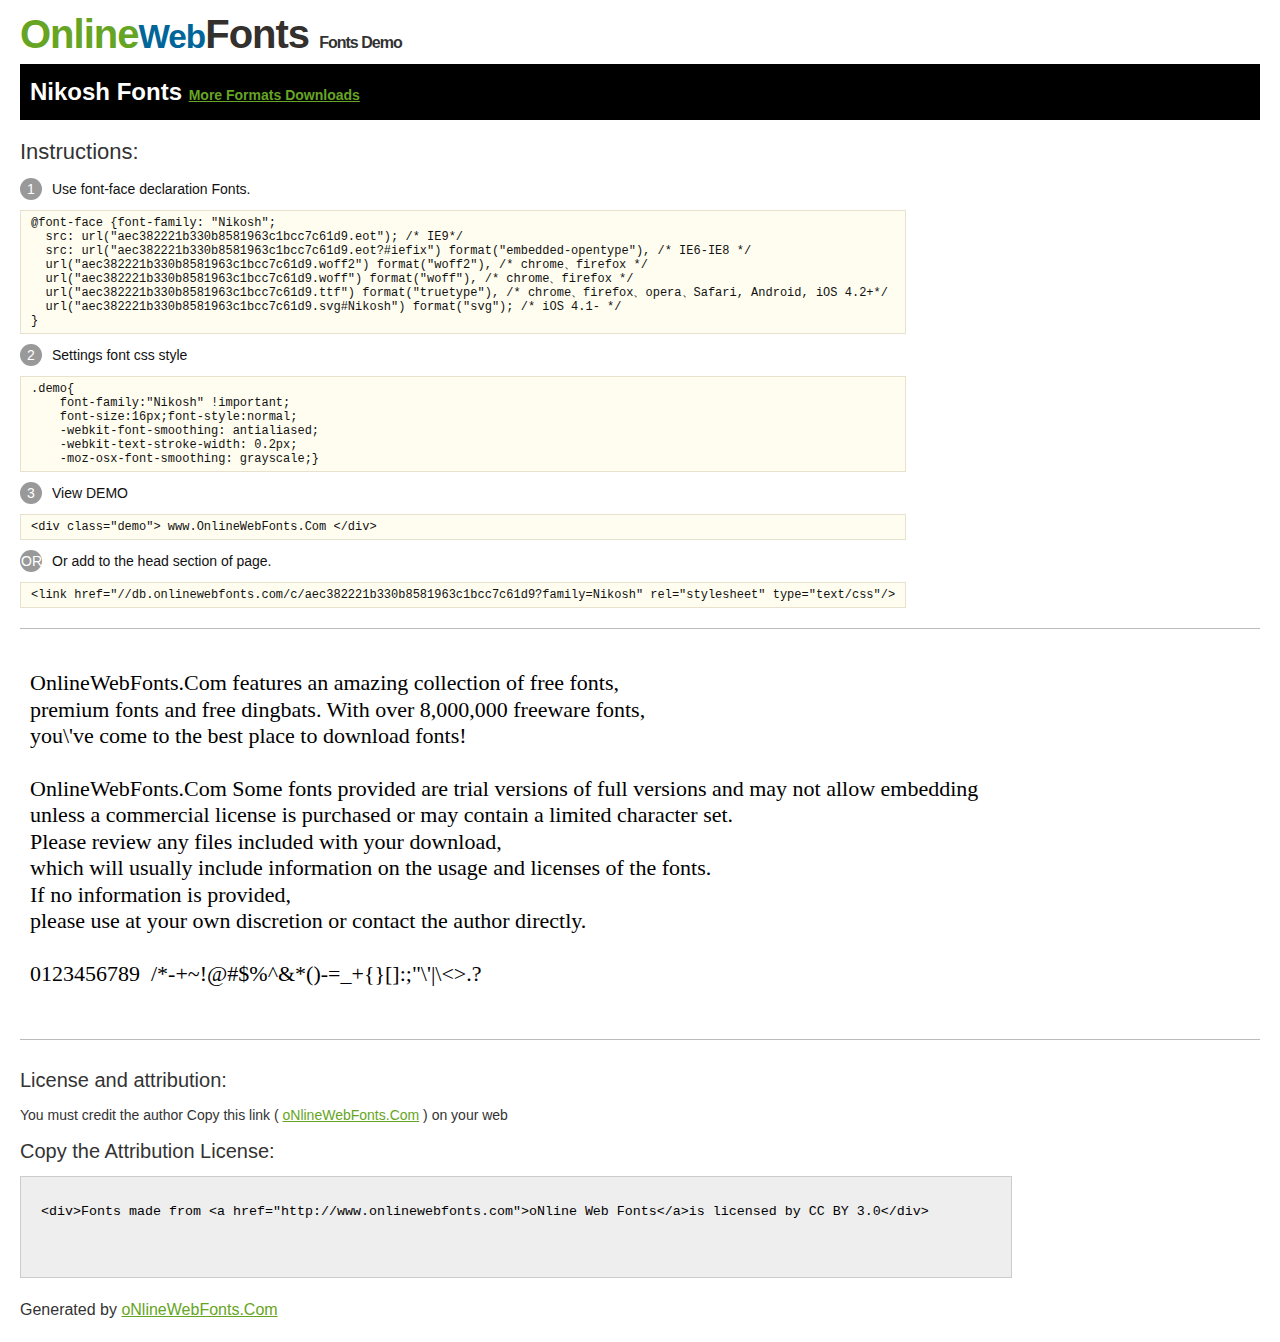
<file: nikosh/demo.html>
<!DOCTYPE html>
<html>
<head>
<meta charset="utf-8"/>
<title>Nikosh Font - OnlineWebFonts.COM</title>
<style type="text/css">
@font-face {font-family: "Nikosh";
  src: url("aec382221b330b8581963c1bcc7c61d9.eot"); /* IE9*/
  src: url("aec382221b330b8581963c1bcc7c61d9.eot?#iefix") format("embedded-opentype"), /* IE6-IE8 */
  url("aec382221b330b8581963c1bcc7c61d9.woff2") format("woff2"), /* chrome、firefox */
  url("aec382221b330b8581963c1bcc7c61d9.woff") format("woff"), /* chrome、firefox */
  url("aec382221b330b8581963c1bcc7c61d9.ttf") format("truetype"), /* chrome、firefox、opera、Safari, Android, iOS 4.2+*/
  url("aec382221b330b8581963c1bcc7c61d9.svg#Nikosh") format("svg"); /* iOS 4.1- */
}
*{margin:0;padding:0;list-style:none;}pre{border:solid 1px #e7e1cd;background-color:#fffdef;overflow:auto;font-size:12px;line-height:14px;margin-top:10px;margin-right:0;margin-bottom:10px;margin-left:0;padding-top:5px;padding-right:10px;padding-bottom:5px;padding-left:10px;}.demo pre{color:#000;line-height: 1.2em;font-family:"Nikosh"!important;font-size:22px;background-color:#FFF;border-top-width:0px;border-right-width:0px;border-bottom-width:0px;border-left-width:0px;}body{font-family:sans-serif;line-height:1.5;font-size:16px;padding:20px;color:#333;}:hover,:before,:after{-webkit-transition:all 0.1s ease-in;-moz-transition:all 0.1s ease-in;-ms-transition:all 0.1s ease-in;-o-transition:all 0.1s ease-in;transition:all 0.1s ease-in;}*{-moz-box-sizing:border-box;-webkit-box-sizing:border-box;box-sizing:border-box;margin:0;padding:0;}a{color:#66A523;}h1.logo{font-size:40px;letter-spacing:-1px;margin-top:-16px;}h1.logo strong{font-size:16px;font-family:sans-serif;color:#333;}h1.logo a{color:#34302d;text-decoration:none;}h1.logo a span{color:#66A523;}h1.logo a small{color:#006699;}.info{float:left;font-size:14px;margin-top:15px;}.info ul{margin-left:0px;color:#111;margin-bottom:20px;}.info .exs{font-size:12px;color:#666;margin-left:35px;display:block;}.info ul li{margin-top:10px;list-style:none;}.info .numno{color:#fff;border-radius:20px;padding:1px;display:inline-block;width:22px;height:22px;text-align:center;margin-right:10px;background-color:#999999;}.info ul strong{font-weight:normal;color:#000;}.info .inst{font-size:22px;margin-bottom:10px;}.demo{float:left;width:100%;height:auto;border-top-width:1px;border-top-style:solid;border-top-color:#bbb;border-bottom-width:1px;border-bottom-style:solid;border-bottom-color:#bbb;padding-bottom:10px;}.demo .demo_svg{float:left;height:auto;width:100px;margin-right:5px;margin-left:5px;margin-bottom:10px;}.demo .demo_svg i{float:left;height:80px;width:80px;text-align:center;font-size:40px;margin-left:10px;line-height:80px;color:#777;}.demo .demo_svg .code{float:left;height:20px;width:100%;overflow:hidden;text-align:center;line-height:20px;font-size:11px;color:#666;}.demo .demo_svg .txt{float:left;height:20px;width:100%;font-size:11px;text-align:center;white-space:nowrap;overflow:hidden;line-height:20px;}.demo .demo_svg:hover i{font-size:60px;color:#333;}.by{padding-top:15px;float:left;width:100%;margin-top:10px;margin-right:0;margin-bottom:10px;margin-left:0;}.by{margin-bottom:10px;font-size:20px;}.by .attr{font-size:14px;color:#333;padding-top:10px;padding-bottom:10px;}textarea{width:80%;height:auto;border:1px solid #CCC;resize:none;background:#EEE;padding:20px;float:left;margin-top:10px;line-height:30px;}#footer{float:left;width:100%;margin-top:10px;padding-bottom:20px;}h2{background-color:#000;padding-top:10px;padding-bottom:10px;padding-left:10px;color:#FFF;}
</style>
</head>
<body>
<h1 class="logo"> <a href="http://www.onlinewebfonts.com/"> <span>Online</span><small>Web</small>Fonts</a> <strong>Fonts Demo</strong></h1>
<h2>
Nikosh Fonts <a style="font-size:14px;" href="http://www.onlinewebfonts.com/download/aec382221b330b8581963c1bcc7c61d9" target="_blank">More Formats Downloads</a></h2>
<div class="info">
  <div class="inst">Instructions:</div>
  <ul>
    <li>
      <p> <span class="numno">1</span>Use font-face declaration Fonts.<br />
        <span class="exs">
        <pre>
@font-face {font-family: "Nikosh";
  src: url("aec382221b330b8581963c1bcc7c61d9.eot"); /* IE9*/
  src: url("aec382221b330b8581963c1bcc7c61d9.eot?#iefix") format("embedded-opentype"), /* IE6-IE8 */
  url("aec382221b330b8581963c1bcc7c61d9.woff2") format("woff2"), /* chrome、firefox */
  url("aec382221b330b8581963c1bcc7c61d9.woff") format("woff"), /* chrome、firefox */
  url("aec382221b330b8581963c1bcc7c61d9.ttf") format("truetype"), /* chrome、firefox、opera、Safari, Android, iOS 4.2+*/
  url("aec382221b330b8581963c1bcc7c61d9.svg#Nikosh") format("svg"); /* iOS 4.1- */
}
</pre>
      </span> 
    </li>
    <li>
      <p> <span class="numno">2</span>Settings font css style <br />
      <span class="exs">
<pre>
.demo{
    font-family:"Nikosh" !important;
    font-size:16px;font-style:normal;
    -webkit-font-smoothing: antialiased;
    -webkit-text-stroke-width: 0.2px;
    -moz-osx-font-smoothing: grayscale;}
</pre>
      </span> 
    </li>
    <li>
      <p> <span class="numno">3</span>View DEMO <br />
      <span class="exs"><pre>
&lt;div class="demo"&gt; www.OnlineWebFonts.Com &lt;/div&gt;
</pre></span> 
    </li>
    <li>
      <p> <span class="numno">OR</span>Or add to the head section of page. <br />
      <span class="exs"><pre>
&lt;link href="//db.onlinewebfonts.com/c/aec382221b330b8581963c1bcc7c61d9?family=Nikosh" rel="stylesheet" type="text/css"/&gt;
</pre></span> 
    </li>
  </ul>
</div>
<div class="demo">
<pre>

OnlineWebFonts.Com features an amazing collection of free fonts,
premium fonts and free dingbats. With over 8,000,000 freeware fonts, 
you\'ve come to the best place to download fonts! 

OnlineWebFonts.Com Some fonts provided are trial versions of full versions and may not allow embedding 
unless a commercial license is purchased or may contain a limited character set. 
Please review any files included with your download, 
which will usually include information on the usage and licenses of the fonts. 
If no information is provided, 
please use at your own discretion or contact the author directly. 

0123456789  /*-+~!@#$%^&*()-=_+{}[]:;"\'|\<>.?

</pre>
</div>

<div class="by">
<div class="by_title">License and attribution:</div>
<div class="attr">You must credit the author Copy this link ( <a href="http://www.onlinewebfonts.com" target="_blank">oNlineWebFonts.Com</a> ) on your web </div><div class="usetitle">Copy the Attribution License:</div>
<textarea onclick="this.focus();this.select();">&lt;div&gt;Fonts made from &lt;a href="http://www.onlinewebfonts.com"&gt;oNline Web Fonts&lt;/a&gt;is licensed by CC BY 3.0&lt;/div&gt;</textarea>
</div>
<div id="footer">
    <div>Generated by <a href="http://www.onlinewebfonts.com" target="_blank">oNlineWebFonts.Com</a></div>
</div>
</body>
</html>
</file>
